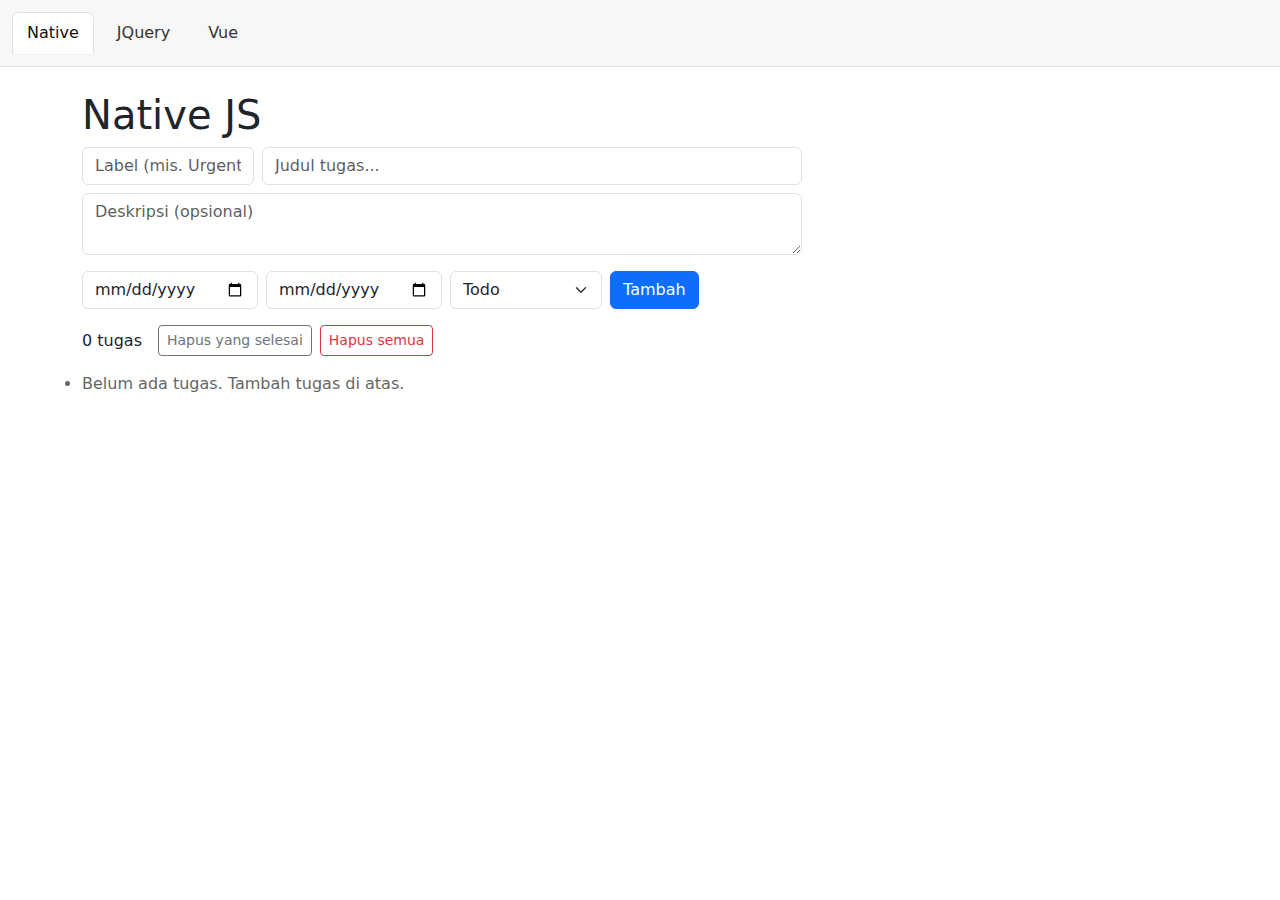
<file: index.html>
<!DOCTYPE html>
<html lang="id">
<head>
	<meta charset="utf-8">
	<meta name="viewport" content="width=device-width, initial-scale=1">
	<title>Vue Demo</title>
	<!-- Bootstrap CSS -->
	<link href="https://cdn.jsdelivr.net/npm/bootstrap@5.3.2/dist/css/bootstrap.min.css" rel="stylesheet">
	<link href="style.css" rel="stylesheet">

</head>
<body>
	<!-- header include (dynamically copied from header.html) -->
	<header>
		<nav class="tabs" role="navigation" aria-label="Demo tabs">
			<a class="tab" href="index.html" data-tab="native">Native</a>
			<a class="tab" href="jquery.html" data-tab="jquery">JQuery</a>
			<a class="tab" href="vue.html" data-tab="vue">Vue</a>
		</nav>
	</header>


	<main class="container py-4">
		<h1>Native JS</h1>
		<section id="todo-app" aria-label="Todo app">
			<form id="todo-form" class="mb-3" style="max-width:720px;">
				<div class="row g-2 align-items-center">
					<div class="col-auto" style="width:180px;">
						<input id="todo-label" type="text" class="form-control" placeholder="Label (mis. Urgent)" autocomplete="off" />
					</div>
					<div class="col">
						<input id="todo-input" type="text" class="form-control" placeholder="Judul tugas..." autocomplete="off" required />
					</div>
				</div>
				<div class="mt-2">
					<textarea id="todo-desc" class="form-control" placeholder="Deskripsi (opsional)" rows="2"></textarea>
				</div>
				<div class="row g-2 mt-2">
					<div class="col-auto">
						<input id="todo-start" type="date" class="form-control" />
					</div>
					<div class="col-auto">
						<input id="todo-due" type="date" class="form-control" />
					</div>
					<div class="col-auto" style="width:160px;">
						<select id="todo-status" class="form-select">
							<option value="todo">Todo</option>
							<option value="in-progress">In Progress</option>
							<option value="done">Done</option>
						</select>
					</div>
					<div class="col-auto">
						<button type="submit" class="btn btn-primary">Tambah</button>
					</div>
				</div>
			</form>

			<div id="todo-controls" class="d-flex gap-2 align-items-center flex-wrap mt-3">
				<span id="todo-count" class="me-2">0 tugas</span>
				<button id="clear-completed" type="button" class="btn btn-outline-secondary btn-sm">Hapus yang selesai</button>
				<button id="clear-all" type="button" class="btn btn-outline-danger btn-sm">Hapus semua</button>
			</div>

			<ul id="todo-list" class="list-group mt-3" style="max-width:720px;"></ul>
		</section>
	</main>

	<script>
		(function(){
			function getFilename(path) { var parts = path.split('/'); var last = parts.pop() || parts.pop(); return last || ''; }
			var filename = getFilename(window.location.pathname).toLowerCase();
			var tabs = document.querySelectorAll('.tabs .tab');
			if (!filename) filename = 'index.html';
			tabs.forEach(function(t){ var href = t.getAttribute('href') || ''; var target = getFilename(href).toLowerCase(); if (target && filename.indexOf(target) !== -1) t.classList.add('active'); });
		})();
	</script>

	<!-- Include local storage API (must be before app script) -->
	<script src="local.js"></script>

	<script>
	// Native JS Todo app wiring using global localTodoApi
	(function () {
		'use strict';

		function q(sel, ctx) { return (ctx || document).querySelector(sel); }
		function qa(sel, ctx) { return Array.prototype.slice.call((ctx || document).querySelectorAll(sel)); }

		var form = q('#todo-form');
		var input = q('#todo-input');
		var labelInput = q('#todo-label');
		var descInput = q('#todo-desc');
		var startInput = q('#todo-start');
		var dueInput = q('#todo-due');
		var statusSelect = q('#todo-status');
		var listEl = q('#todo-list');
		var countEl = q('#todo-count');
		var clearCompletedBtn = q('#clear-completed');
		var clearAllBtn = q('#clear-all');

		function formatCount(n) { return n + (n === 1 ? ' tugas' : ' tugas'); }

		function render() {
			var todos = [];
			if (window.localTodoApi && window.localTodoApi.isAvailable()) {
				todos = window.localTodoApi.getAll() || [];
			}
			// sort by createdAt asc
			todos.sort(function(a,b){ return (a.createdAt||0) - (b.createdAt||0); });

			// update count
			countEl.textContent = formatCount(todos.length);

			// render list
			listEl.innerHTML = '';
			if (!todos.length) {
				var empty = document.createElement('li');
				empty.textContent = 'Belum ada tugas. Tambah tugas di atas.';
				empty.style.color = '#666';
				listEl.appendChild(empty);
				return;
			}

			todos.forEach(function (t) {
				var li = document.createElement('li');
				li.setAttribute('data-id', t.id);
				li.className = 'list-group-item';
				li.style.padding = '';

				var topRow = document.createElement('div');
				topRow.style.display = 'flex';
				topRow.style.alignItems = 'center';
				topRow.style.gap = '8px';

				var cb = document.createElement('input');
				cb.type = 'checkbox';
				cb.checked = !!t.completed;
				cb.className = 'todo-checkbox';

				var titleWrap = document.createElement('div');
				titleWrap.className = 'd-flex align-items-center gap-2 flex-grow-1';

				var titleEl = document.createElement('div');
				titleEl.textContent = t.title || '(tanpa judul)';
				if (t.completed) titleEl.style.textDecoration = 'line-through';

				// optional label badge
				if (t.label) {
					var badge = document.createElement('span');
					badge.className = 'badge bg-info text-dark me-2';
					badge.textContent = t.label;
					titleWrap.appendChild(badge);
				}

				titleWrap.appendChild(titleEl);

				var editBtn = document.createElement('button');
				editBtn.type = 'button';
				editBtn.textContent = 'Edit';
				editBtn.className = 'todo-edit btn btn-sm btn-outline-secondary';

				var delBtn = document.createElement('button');
				delBtn.type = 'button';
				delBtn.textContent = 'Hapus';
				delBtn.className = 'todo-delete btn btn-sm btn-outline-danger';

				topRow.appendChild(cb);
				topRow.appendChild(titleWrap);
				topRow.appendChild(editBtn);
				topRow.appendChild(delBtn);

				li.appendChild(topRow);

				// description
				if (t.description) {
					var p = document.createElement('p');
					p.textContent = t.description;
					p.className = 'mb-1 text-muted';
					li.appendChild(p);
				}

				// meta row: dates and status
				var meta = document.createElement('div');
				meta.className = 'small text-muted';

				if (t.startDate) {
					var sd = document.createElement('span');
					sd.textContent = 'Start: ' + t.startDate;
					sd.className = 'me-3';
					meta.appendChild(sd);
				}
				if (t.dueDate) {
					var dd = document.createElement('span');
					dd.textContent = 'Due: ' + t.dueDate;
					dd.className = 'me-3';
					meta.appendChild(dd);
				}
				if (t.status) {
					var st = document.createElement('span');
					st.textContent = 'Status: ' + t.status;
					meta.appendChild(st);
				}

				if (meta.children.length) li.appendChild(meta);

				listEl.appendChild(li);
			});
		}

		function addTodo(data) {
			if (!window.localTodoApi || !window.localTodoApi.isAvailable()) return null;
			var payload = {
				title: data && data.title ? String(data.title) : '',
				label: data && data.label ? String(data.label) : '',
				description: data && data.description ? String(data.description) : '',
				startDate: data && data.startDate ? String(data.startDate) : '',
				dueDate: data && data.dueDate ? String(data.dueDate) : '',
				status: data && data.status ? String(data.status) : '',
				completed: !!(data && data.completed)
			};
			var item = window.localTodoApi.add(payload);
			render();
			return item;
		}

		function toggleTodo(id, completed) {
			if (!window.localTodoApi) return;
			window.localTodoApi.update(id, { completed: !!completed });
			render();
		}

		function deleteTodo(id) {
			if (!window.localTodoApi) return;
			window.localTodoApi.remove(id);
			render();
		}

		function editTodo(id, newTitle) {
			if (!window.localTodoApi) return null;
			var updated = window.localTodoApi.update(id, { title: String(newTitle) });
			render();
			return updated;
		}

		// event bindings
		document.addEventListener('click', function (ev) {
			var btn = ev.target;
			if (btn.classList.contains('todo-delete')) {
				var li = btn.closest('li');
				if (!li) return;
				var id = li.getAttribute('data-id');
				deleteTodo(id);
			}
			if (btn.classList.contains('todo-edit')) {
				var li = btn.closest('li');
				if (!li) return;
				var id = li.getAttribute('data-id');
				var todo = (window.localTodoApi && window.localTodoApi.find) ? window.localTodoApi.find(id) : null;
				if (!todo) return;

				// build inline editor
				var editWrap = document.createElement('div');
				editWrap.style.display = 'grid';
				editWrap.style.gap = '8px';

				var titleInput = document.createElement('input');
				titleInput.type = 'text';
				titleInput.value = todo.title || '';
				titleInput.placeholder = 'Judul tugas';
				titleInput.style.width = '100%';

				var labelInp = document.createElement('input');
				labelInp.type = 'text';
				labelInp.value = todo.label || '';
				labelInp.placeholder = 'Label (mis. Urgent)';

				var descTextarea = document.createElement('textarea');
				descTextarea.rows = 3;
				descTextarea.value = todo.description || '';
				descTextarea.placeholder = 'Deskripsi (opsional)';

				var row = document.createElement('div');
				row.style.display = 'flex';
				row.style.gap = '8px';

				var startInp = document.createElement('input');
				startInp.type = 'date';
				startInp.value = todo.startDate || '';

				var dueInp = document.createElement('input');
				dueInp.type = 'date';
				dueInp.value = todo.dueDate || '';

				var statusSel = document.createElement('select');
				var optTodo = document.createElement('option'); optTodo.value = 'todo'; optTodo.textContent = 'Todo';
				var optProg = document.createElement('option'); optProg.value = 'in-progress'; optProg.textContent = 'In Progress';
				var optDone = document.createElement('option'); optDone.value = 'done'; optDone.textContent = 'Done';
				statusSel.appendChild(optTodo); statusSel.appendChild(optProg); statusSel.appendChild(optDone);
				statusSel.value = todo.status || 'todo';

				row.appendChild(startInp);
				row.appendChild(dueInp);
				row.appendChild(statusSel);

				var btnRow = document.createElement('div');
				btnRow.style.display = 'flex';
				btnRow.style.gap = '8px';

				var saveBtn = document.createElement('button');
				saveBtn.type = 'button';
				saveBtn.textContent = 'Simpan';
				saveBtn.className = 'btn btn-sm btn-primary';
				var cancelBtn = document.createElement('button');
				cancelBtn.type = 'button';
				cancelBtn.textContent = 'Batal';
				cancelBtn.className = 'btn btn-sm btn-secondary';

				btnRow.appendChild(saveBtn);
				btnRow.appendChild(cancelBtn);

				editWrap.appendChild(titleInput);
				editWrap.appendChild(labelInp);
				editWrap.appendChild(descTextarea);
				editWrap.appendChild(row);
				editWrap.appendChild(btnRow);

				// replace li contents with editor
				li.innerHTML = '';
				li.appendChild(editWrap);

				titleInput.focus();

				saveBtn.addEventListener('click', function () {
					var updates = {
						title: titleInput.value && titleInput.value.trim(),
						label: labelInp.value && labelInp.value.trim(),
						description: descTextarea.value && descTextarea.value.trim(),
						startDate: startInp.value || '',
						dueDate: dueInp.value || '',
						status: statusSel.value || 'todo'
					};
					window.localTodoApi.update(id, updates);
					render();
				});

				cancelBtn.addEventListener('click', function () { render(); });

				// keyboard shortcuts: Enter (save) / Escape (cancel)
				editWrap.addEventListener('keydown', function (ev) {
					if (ev.key === 'Escape') { ev.preventDefault(); render(); }
					if (ev.key === 'Enter' && (ev.ctrlKey || ev.metaKey || ev.target === titleInput)) { ev.preventDefault(); saveBtn.click(); }
				});
			}
		});

		// checkbox toggle via event delegation
		document.addEventListener('change', function (ev) {
			if (ev.target.classList && ev.target.classList.contains('todo-checkbox')) {
				var li = ev.target.closest('li');
				if (!li) return;
				var id = li.getAttribute('data-id');
				toggleTodo(id, ev.target.checked);
			}
		});

		form.addEventListener('submit', function (e) {
			e.preventDefault();
			var title = input.value && input.value.trim();
			if (!title) return;
			var payload = {
				title: title,
				label: labelInput.value && labelInput.value.trim(),
				description: descInput.value && descInput.value.trim(),
				startDate: startInput.value || '',
				dueDate: dueInput.value || '',
				status: statusSelect.value || 'todo'
			};
			addTodo(payload);
			// clear inputs
			input.value = '';
			labelInput.value = '';
			descInput.value = '';
			startInput.value = '';
			dueInput.value = '';
			statusSelect.value = 'todo';
			input.focus();
		});

		clearCompletedBtn.addEventListener('click', function () {
			if (!window.localTodoApi) return;
			window.localTodoApi.clearCompleted();
			render();
		});

		clearAllBtn.addEventListener('click', function () {
			if (!window.localTodoApi) return;
			if (confirm('Hapus semua tugas?')) {
				window.localTodoApi.clearAll();
				render();
			}
		});

		// respond to storage changes (cross-tab or API events)
		window.addEventListener('localTodoApi:changed', function () { render(); });

		// initial render; wait for DOM ready
		document.addEventListener('DOMContentLoaded', function () { render(); });

		// also render immediately in case script loaded after DOM
		render();

	})();
	</script>

	<!-- Bootstrap JS bundle (optional: for components) -->
	<script src="https://cdn.jsdelivr.net/npm/bootstrap@5.3.2/dist/js/bootstrap.bundle.min.js"></script>

	</body>
	</html>
</file>
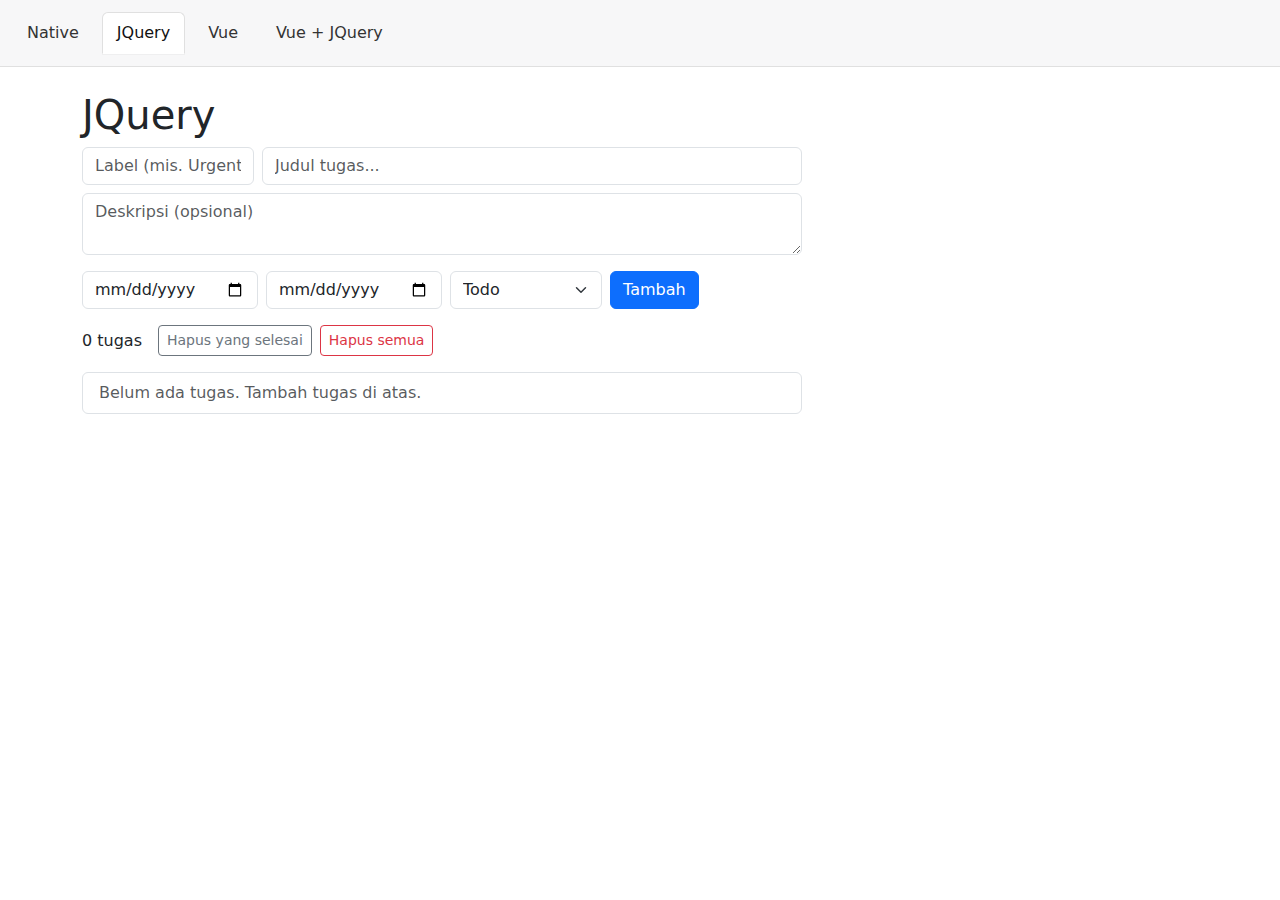
<file: jquery/index.html>
<!DOCTYPE html>
<html lang="id">
<head>
	<meta charset="utf-8">
	<meta name="viewport" content="width=device-width, initial-scale=1">
	<title>Vue Demo</title>
	<!-- Bootstrap CSS -->
	<link href="https://cdn.jsdelivr.net/npm/bootstrap@5.3.2/dist/css/bootstrap.min.css" rel="stylesheet">
	<link href="../style.css" rel="stylesheet">
</head>
<body>
	<!-- header include (dynamically copied from header.html) -->
	<header>
		<nav class="tabs" role="navigation" aria-label="Demo tabs">
			<a class="tab" href="../native/index.html" data-tab="native">Native</a>
			<a class="tab active" href="../jquery/index.html" data-tab="jquery">JQuery</a>
			<a class="tab" href="../vue/index.html" data-tab="vue">Vue</a>
			<a class="tab" href="../vue_jquery/index.html" data-tab="vue_jquery">Vue + JQuery</a>
		</nav>
	</header>
 
	<main class="container py-4">
		<h1>JQuery</h1>
		<section id="todo-app" aria-label="Todo app (jQuery)">
			<form id="todo-form" class="mb-3" style="max-width:720px;">
				<div class="row g-2 align-items-center">
					<div class="col-auto" style="width:180px;">
						<input id="todo-label" type="text" class="form-control" placeholder="Label (mis. Urgent)" autocomplete="off" />
					</div>
					<div class="col">
						<input id="todo-input" type="text" class="form-control" placeholder="Judul tugas..." autocomplete="off" required />
					</div>
				</div>
				<div class="mt-2">
					<textarea id="todo-desc" class="form-control" placeholder="Deskripsi (opsional)" rows="2"></textarea>
				</div>
				<div class="row g-2 mt-2">
					<div class="col-auto">
						<input id="todo-start" type="date" class="form-control" />
					</div>
					<div class="col-auto">
						<input id="todo-due" type="date" class="form-control" />
					</div>
					<div class="col-auto" style="width:160px;">
						<select id="todo-status" class="form-select">
							<option value="todo">Todo</option>
							<option value="in-progress">In Progress</option>
							<option value="done">Done</option>
						</select>
					</div>
					<div class="col-auto">
						<button type="submit" class="btn btn-primary">Tambah</button>
					</div>
				</div>
			</form>

			<div id="todo-controls" class="d-flex gap-2 align-items-center flex-wrap mt-3">
				<span id="todo-count" class="me-2">0 tugas</span>
				<button id="clear-completed" type="button" class="btn btn-outline-secondary btn-sm">Hapus yang selesai</button>
				<button id="clear-all" type="button" class="btn btn-outline-danger btn-sm">Hapus semua</button>
			</div>

			<ul id="todo-list" class="list-group mt-3" style="max-width:720px;"></ul>
		</section>
	</main>
	
	<!-- jQuery (from CDN) + local storage API -->
	<script src="https://code.jquery.com/jquery-3.6.0.min.js"></script>
	<script src="../script.js"></script>
	<script src="../local.js"></script>
	<script src="index.js"></script>

	<!-- Bootstrap JS bundle (optional) -->
	<script src="https://cdn.jsdelivr.net/npm/bootstrap@5.3.2/dist/js/bootstrap.bundle.min.js"></script>

	</body>
	</html>
</file>
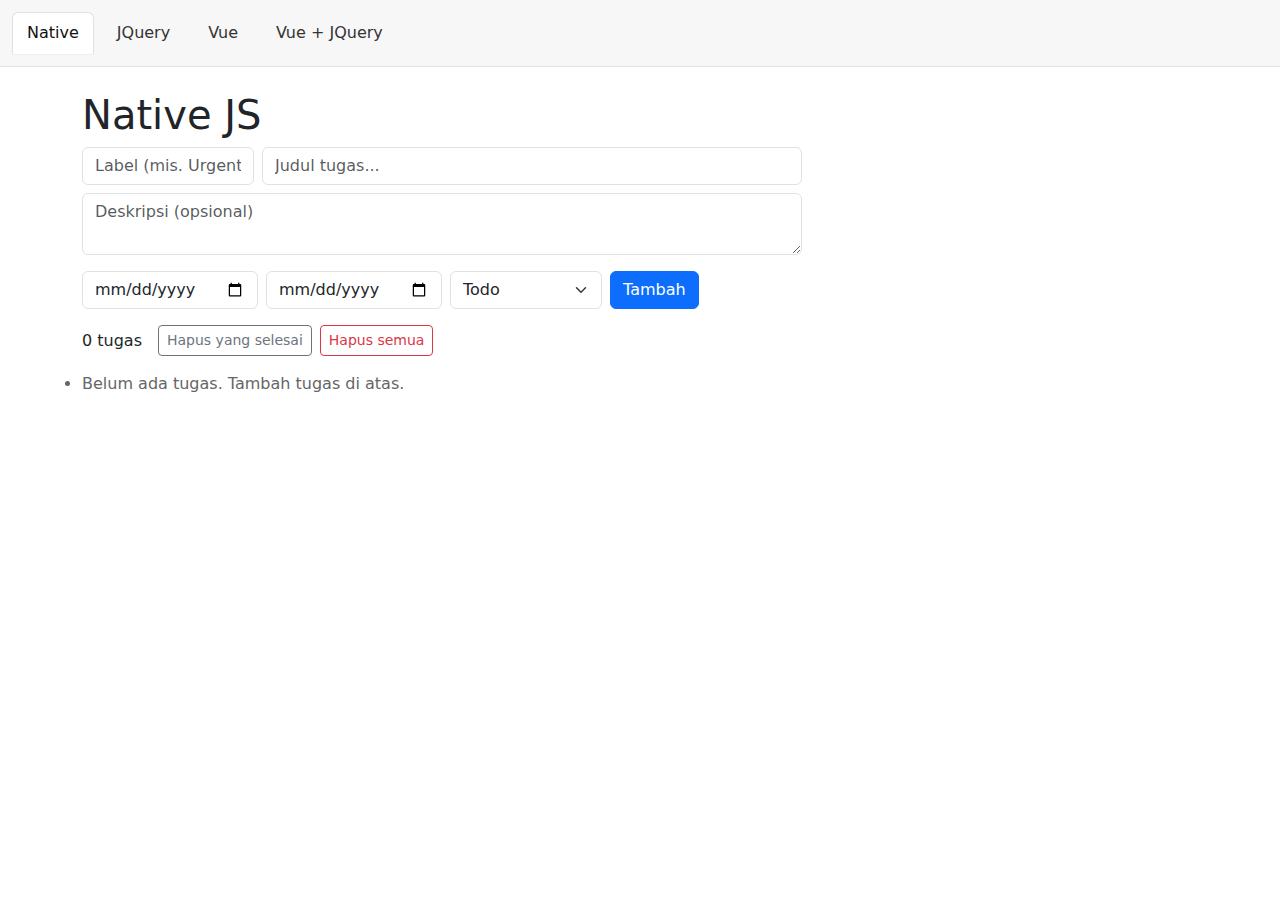
<file: native/index.html>
<!DOCTYPE html>
<html lang="id">
<head>
	<meta charset="utf-8">
	<meta name="viewport" content="width=device-width, initial-scale=1">
	<title>Vue Demo</title>
	<!-- Bootstrap CSS -->
	<link href="https://cdn.jsdelivr.net/npm/bootstrap@5.3.2/dist/css/bootstrap.min.css" rel="stylesheet">
	<link href="../style.css" rel="stylesheet">

</head>
<body>
	<!-- header include (dynamically copied from header.html) -->
	<header>
		<nav class="tabs" role="navigation" aria-label="Demo tabs">
			<a class="tab active" href="../native/index.html" data-tab="native">Native</a>
			<a class="tab" href="../jquery/index.html" data-tab="jquery">JQuery</a>
			<a class="tab" href="../vue/index.html" data-tab="vue">Vue</a>
			<a class="tab" href="../vue_jquery/index.html" data-tab="vue_jquery">Vue + JQuery</a>
		</nav>
	</header>


	<main class="container py-4">
		<h1>Native JS</h1>
		<section id="todo-app" aria-label="Todo app">
			<form id="todo-form" class="mb-3" style="max-width:720px;">
				<div class="row g-2 align-items-center">
					<div class="col-auto" style="width:180px;">
						<input id="todo-label" type="text" class="form-control" placeholder="Label (mis. Urgent)" autocomplete="off" />
					</div>
					<div class="col">
						<input id="todo-input" type="text" class="form-control" placeholder="Judul tugas..." autocomplete="off" required />
					</div>
				</div>
				<div class="mt-2">
					<textarea id="todo-desc" class="form-control" placeholder="Deskripsi (opsional)" rows="2"></textarea>
				</div>
				<div class="row g-2 mt-2">
					<div class="col-auto">
						<input id="todo-start" type="date" class="form-control" />
					</div>
					<div class="col-auto">
						<input id="todo-due" type="date" class="form-control" />
					</div>
					<div class="col-auto" style="width:160px;">
						<select id="todo-status" class="form-select">
							<option value="todo">Todo</option>
							<option value="in-progress">In Progress</option>
							<option value="done">Done</option>
						</select>
					</div>
					<div class="col-auto">
						<button type="submit" class="btn btn-primary">Tambah</button>
					</div>
				</div>
			</form>

			<div id="todo-controls" class="d-flex gap-2 align-items-center flex-wrap mt-3">
				<span id="todo-count" class="me-2">0 tugas</span>
				<button id="clear-completed" type="button" class="btn btn-outline-secondary btn-sm">Hapus yang selesai</button>
				<button id="clear-all" type="button" class="btn btn-outline-danger btn-sm">Hapus semua</button>
			</div>

			<ul id="todo-list" class="list-group mt-3" style="max-width:720px;"></ul>
		</section>
	</main> 

	<script src="../script.js"></script>
	<script src="../local.js"></script>
	<script src="index.js"></script>

	<!-- Bootstrap JS bundle (optional: for components) -->
	<script src="https://cdn.jsdelivr.net/npm/bootstrap@5.3.2/dist/js/bootstrap.bundle.min.js"></script>

	</body>
	</html>
</file>
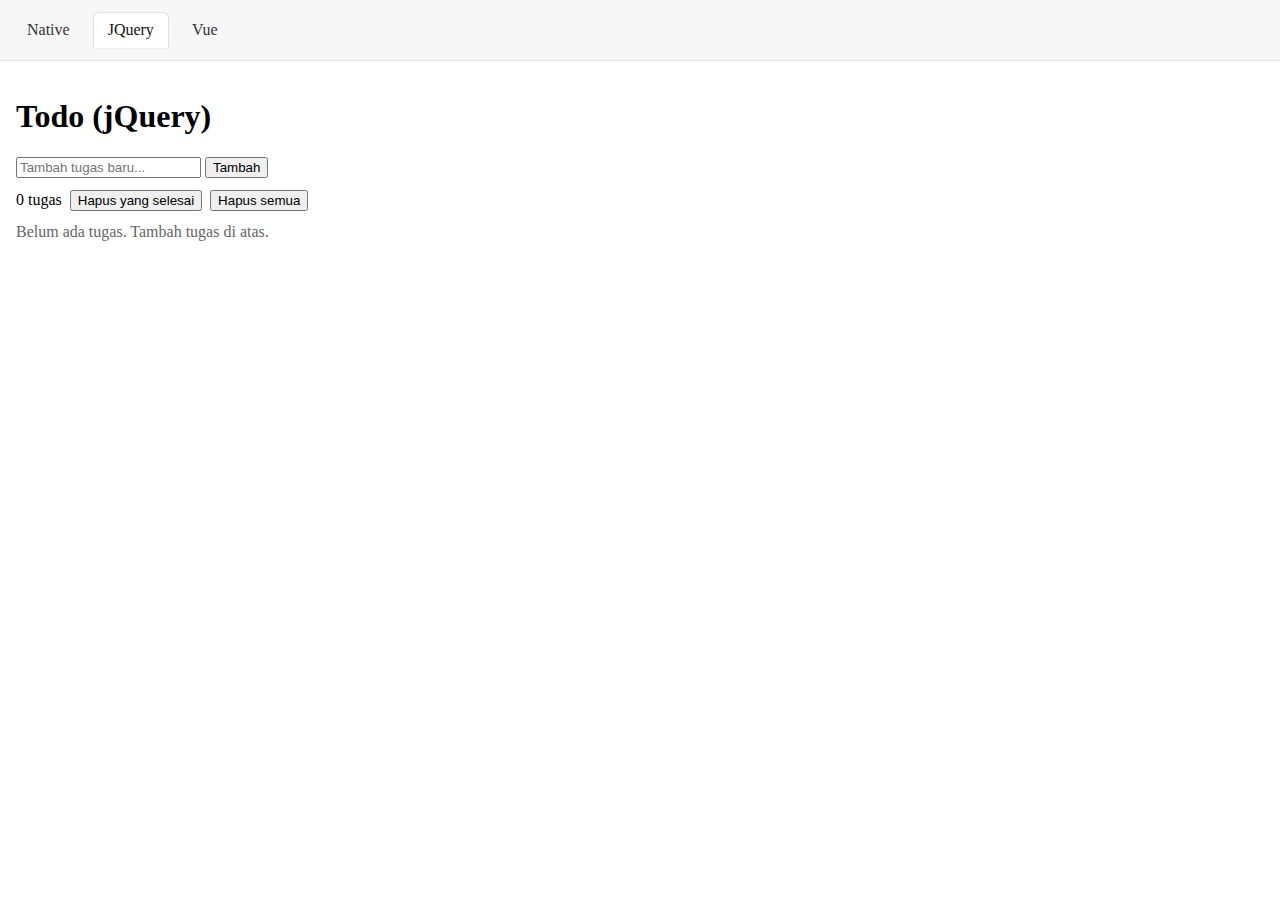
<file: jquery.html>
<!DOCTYPE html>
<html lang="id">
<head>
	<meta charset="utf-8">
	<meta name="viewport" content="width=device-width, initial-scale=1">
	<title>Vue Demo</title>
</head>
<body>
	<!-- header include (dynamically copied from header.html) -->
	<header>
		<nav class="tabs" role="navigation" aria-label="Demo tabs">
			<a class="tab" href="index.html" data-tab="native">Native</a>
			<a class="tab" href="jquery.html" data-tab="jquery">JQuery</a>
			<a class="tab" href="vue.html" data-tab="vue">Vue</a>
		</nav>
	</header>

	<style>
		/* Simple tab styles */
		.tabs { display:flex; gap:8px; padding:12px; background:#f7f7f8; border-bottom:1px solid #e0e0e0; }
		.tab { display:inline-block; padding:8px 14px; text-decoration:none; color:#333; border-radius:6px 6px 0 0; background:transparent; transition: background .12s ease, color .12s ease; border:1px solid transparent; }
		.tab:hover { background:#f0f0f0; }
		.tab.active { background:white; color:#111; border-color:#e0e0e0; border-bottom-color:white; box-shadow:0 1px 0 rgba(0,0,0,0.03); }
		body { margin:0; }
	</style>

	<main style="padding:16px;">
		<h1>Todo (jQuery)</h1>
		<section id="todo-app" aria-label="Todo app (jQuery)">
			<form id="todo-form">
				<input id="todo-input" type="text" placeholder="Tambah tugas baru..." autocomplete="off" required />
				<button type="submit">Tambah</button>
			</form>

			<div id="todo-controls" style="margin-top:12px; display:flex; gap:8px; align-items:center; flex-wrap:wrap;">
				<span id="todo-count">0 tugas</span>
				<button id="clear-completed" type="button">Hapus yang selesai</button>
				<button id="clear-all" type="button">Hapus semua</button>
			</div>

			<ul id="todo-list" style="list-style:none; padding:0; margin-top:12px; max-width:720px;"></ul>
		</section>
	</main>

	<script>
		(function(){
			function getFilename(path) { var parts = path.split('/'); var last = parts.pop() || parts.pop(); return last || ''; }
			var filename = getFilename(window.location.pathname).toLowerCase();
			var tabs = document.querySelectorAll('.tabs .tab');
			if (!filename) filename = 'index.html';
			tabs.forEach(function(t){ var href = t.getAttribute('href') || ''; var target = getFilename(href).toLowerCase(); if (target && filename.indexOf(target) !== -1) t.classList.add('active'); });
		})();
	</script>

	<!-- jQuery (from CDN) + local storage API -->
	<script src="https://code.jquery.com/jquery-3.6.0.min.js"></script>
	<script src="local.js"></script>

	<script>
	// jQuery-based Todo app wiring using localTodoApi
	(function ($) {
		'use strict';

		var $form = $('#todo-form');
		var $input = $('#todo-input');
		var $list = $('#todo-list');
		var $count = $('#todo-count');
		var $clearCompleted = $('#clear-completed');
		var $clearAll = $('#clear-all');

		function render() {
			var todos = [];
			if (window.localTodoApi && window.localTodoApi.isAvailable()) {
				todos = window.localTodoApi.getAll() || [];
			}
			// sort by createdAt
			todos.sort(function (a, b) { return (a.createdAt || 0) - (b.createdAt || 0); });

			$count.text(todos.length + (todos.length === 1 ? ' tugas' : ' tugas'));

			$list.empty();
			if (!todos.length) {
				$('<li>').text('Belum ada tugas. Tambah tugas di atas.').css('color', '#666').appendTo($list);
				return;
			}

			todos.forEach(function (t) {
				var $li = $('<li>').attr('data-id', t.id).css({ display: 'flex', alignItems: 'center', gap: '8px', padding: '8px 6px', borderBottom: '1px solid #eee' });
				var $cb = $('<input type="checkbox">').addClass('todo-checkbox').prop('checked', !!t.completed);
				var $label = $('<label>').text(t.title || '(tanpa judul)').css({ flex: '1', cursor: 'pointer' });
				if (t.completed) $label.css('textDecoration', 'line-through');
				var $edit = $('<button type="button">').addClass('todo-edit').text('Edit');
				var $del = $('<button type="button">').addClass('todo-delete').text('Hapus');

				$li.append($cb, $label, $edit, $del);
				$list.append($li);
			});
		}

		function addTodo(title) {
			if (!window.localTodoApi || !window.localTodoApi.isAvailable()) return null;
			var item = window.localTodoApi.add({ title: title });
			render();
			return item;
		}

		function toggleTodo(id, completed) {
			if (!window.localTodoApi) return;
			window.localTodoApi.update(id, { completed: !!completed });
			render();
		}

		function deleteTodo(id) {
			if (!window.localTodoApi) return;
			window.localTodoApi.remove(id);
			render();
		}

		function editTodo(id, newTitle) {
			if (!window.localTodoApi) return null;
			var updated = window.localTodoApi.update(id, { title: String(newTitle) });
			render();
			return updated;
		}

		// delegated events
		$list.on('change', '.todo-checkbox', function () {
			var $li = $(this).closest('li');
			var id = $li.attr('data-id');
			toggleTodo(id, $(this).prop('checked'));
		});

		$list.on('click', '.todo-delete', function () {
			var $li = $(this).closest('li');
			deleteTodo($li.attr('data-id'));
		});

		$list.on('click', '.todo-edit', function () {
			var $li = $(this).closest('li');
			var id = $li.attr('data-id');
			var $label = $li.find('label');
			var $input = $('<input type="text">').val($label.text()).css('flex', '1');
			$label.replaceWith($input);
			$input.focus();
			$input.on('blur', function () { editTodo(id, $input.val()); });
			$input.on('keydown', function (e) { if (e.key === 'Enter') { $input.blur(); } if (e.key === 'Escape') { render(); } });
		});

		$form.on('submit', function (e) {
			e.preventDefault();
			var v = $input.val() && $input.val().trim();
			if (!v) return;
			addTodo(v);
			$input.val('');
			$input.focus();
		});

		$clearCompleted.on('click', function () {
			if (!window.localTodoApi) return;
			window.localTodoApi.clearCompleted();
			render();
		});

		$clearAll.on('click', function () {
			if (!window.localTodoApi) return;
			if (confirm('Hapus semua tugas?')) {
				window.localTodoApi.clearAll();
				render();
			}
		});

		// listen for API change events
		$(window).on('localTodoApi:changed', function () { render(); });

		// initial render on ready
		$(function () { render(); });

	})(jQuery);
	</script>

	</body>
	</html>
</file>
<file: style.css>
/* Simple tab styles */
.tabs { display:flex; gap:8px; padding:12px; background:#f7f7f8; border-bottom:1px solid #e0e0e0; }
.tab { display:inline-block; padding:8px 14px; text-decoration:none; color:#333; border-radius:6px 6px 0 0; background:transparent; transition: background .12s ease, color .12s ease; border:1px solid transparent; }
.tab:hover { background:#f0f0f0; }
.tab.active { background:white; color:#111; border-color:#e0e0e0; border-bottom-color:white; box-shadow:0 1px 0 rgba(0,0,0,0.03); }
body { margin:0; }
</file>
